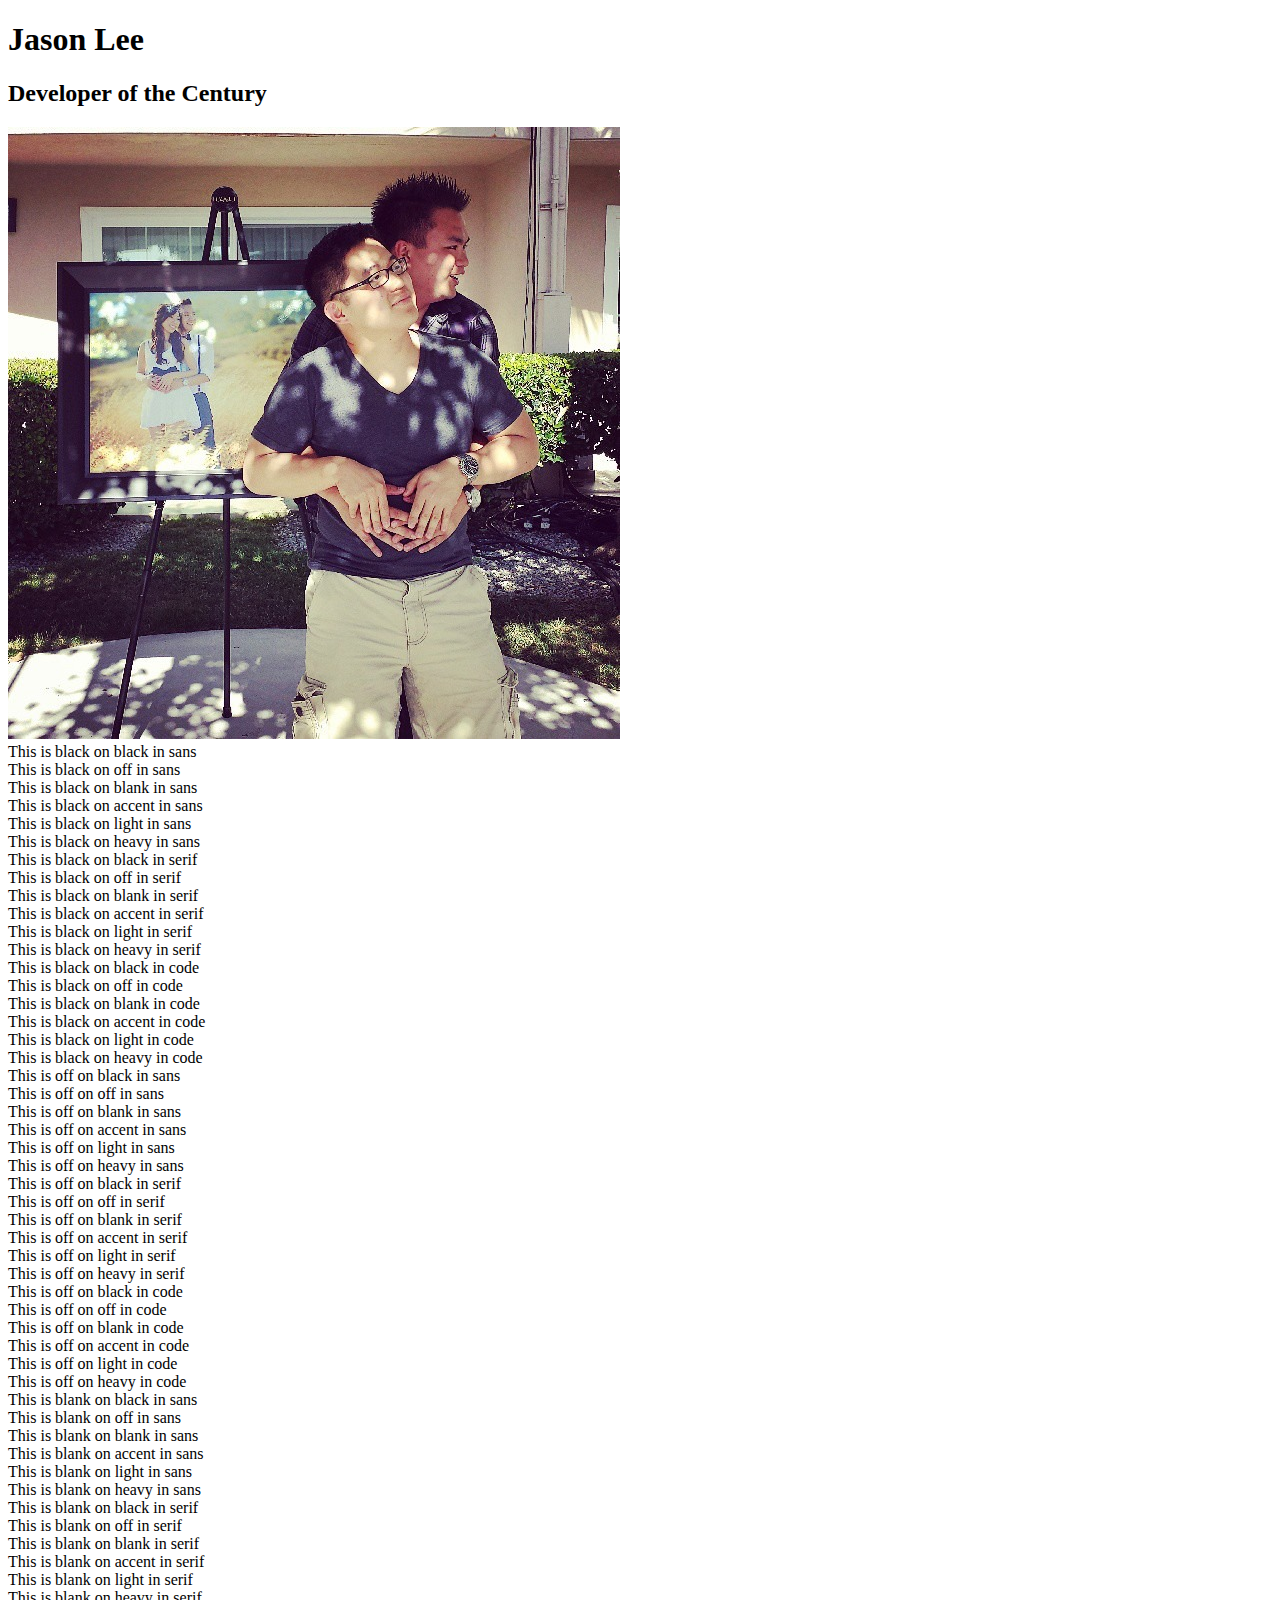
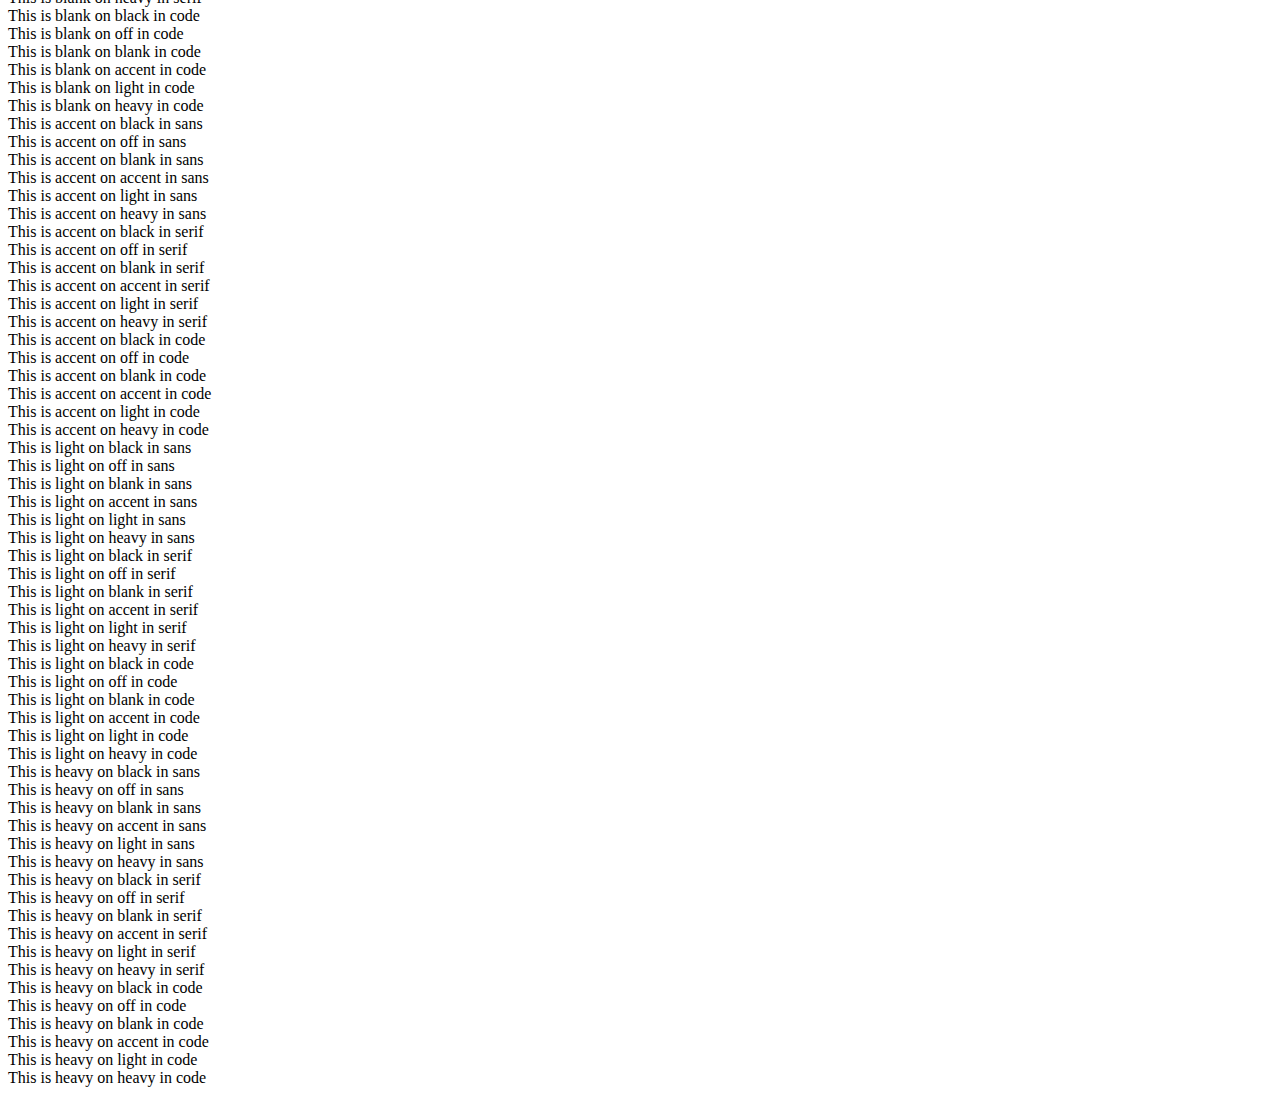
<file: index.html>
<!doctype html>
<!--[if lt IE 7]> <html class="no-js lt-ie9 lt-ie8 lt-ie7" lang="en"> <![endif]-->
<!--[if IE 7]>    <html class="no-js lt-ie9 lt-ie8" lang="en"> <![endif]-->
<!--[if IE 8]>    <html class="no-js lt-ie9" lang="en"> <![endif]-->
<!--[if gt IE 8]><!--> <html class="no-js" lang="en"> <!--<![endif]-->
<head>
  <meta charset="utf-8">
  <meta http-equiv="X-UA-Compatible" content="IE=edge,chrome=1">
  <title>Jason Lee - Web Developer</title>
  <meta name="description" content="Jason Lee - Web Developer?">
  <meta name="viewport" content="width=device-width">
  <link rel="stylesheet" href="assets/screen.css">
  <script src="js/libs/modernizr-2.5.3.min.js"></script>
</head>
<body>
  <div class="content-wrapper bg-blank">
    <div class="header-wrapper c-black sans center">
      <h1 class="header fs-xxxlarge bold">Jason Lee</h1> 
      <h2 class="subheader fs-xlarge underline">Developer of the Century</h2>
    </div>
  </div>
  <div id="grid1" >
    <img src="assets/portrait.jpg">
  </div>
  <script src="http://ajax.googleapis.com/ajax/libs/jquery/1.10.2/jquery.min.js"></script>
  <script>window.jQuery || document.write('<script src="js/libs/jquery-1.10.2.min.js"><\/script>')</script>
  <script src="js/plugins.js"></script>
  <script src="js/script.js"></script>

</body>
</html>
</file>
<file: assets/screen.css>
/Users/jle108/workspace/playground/compass/stylesheets/screen.css
</file>
